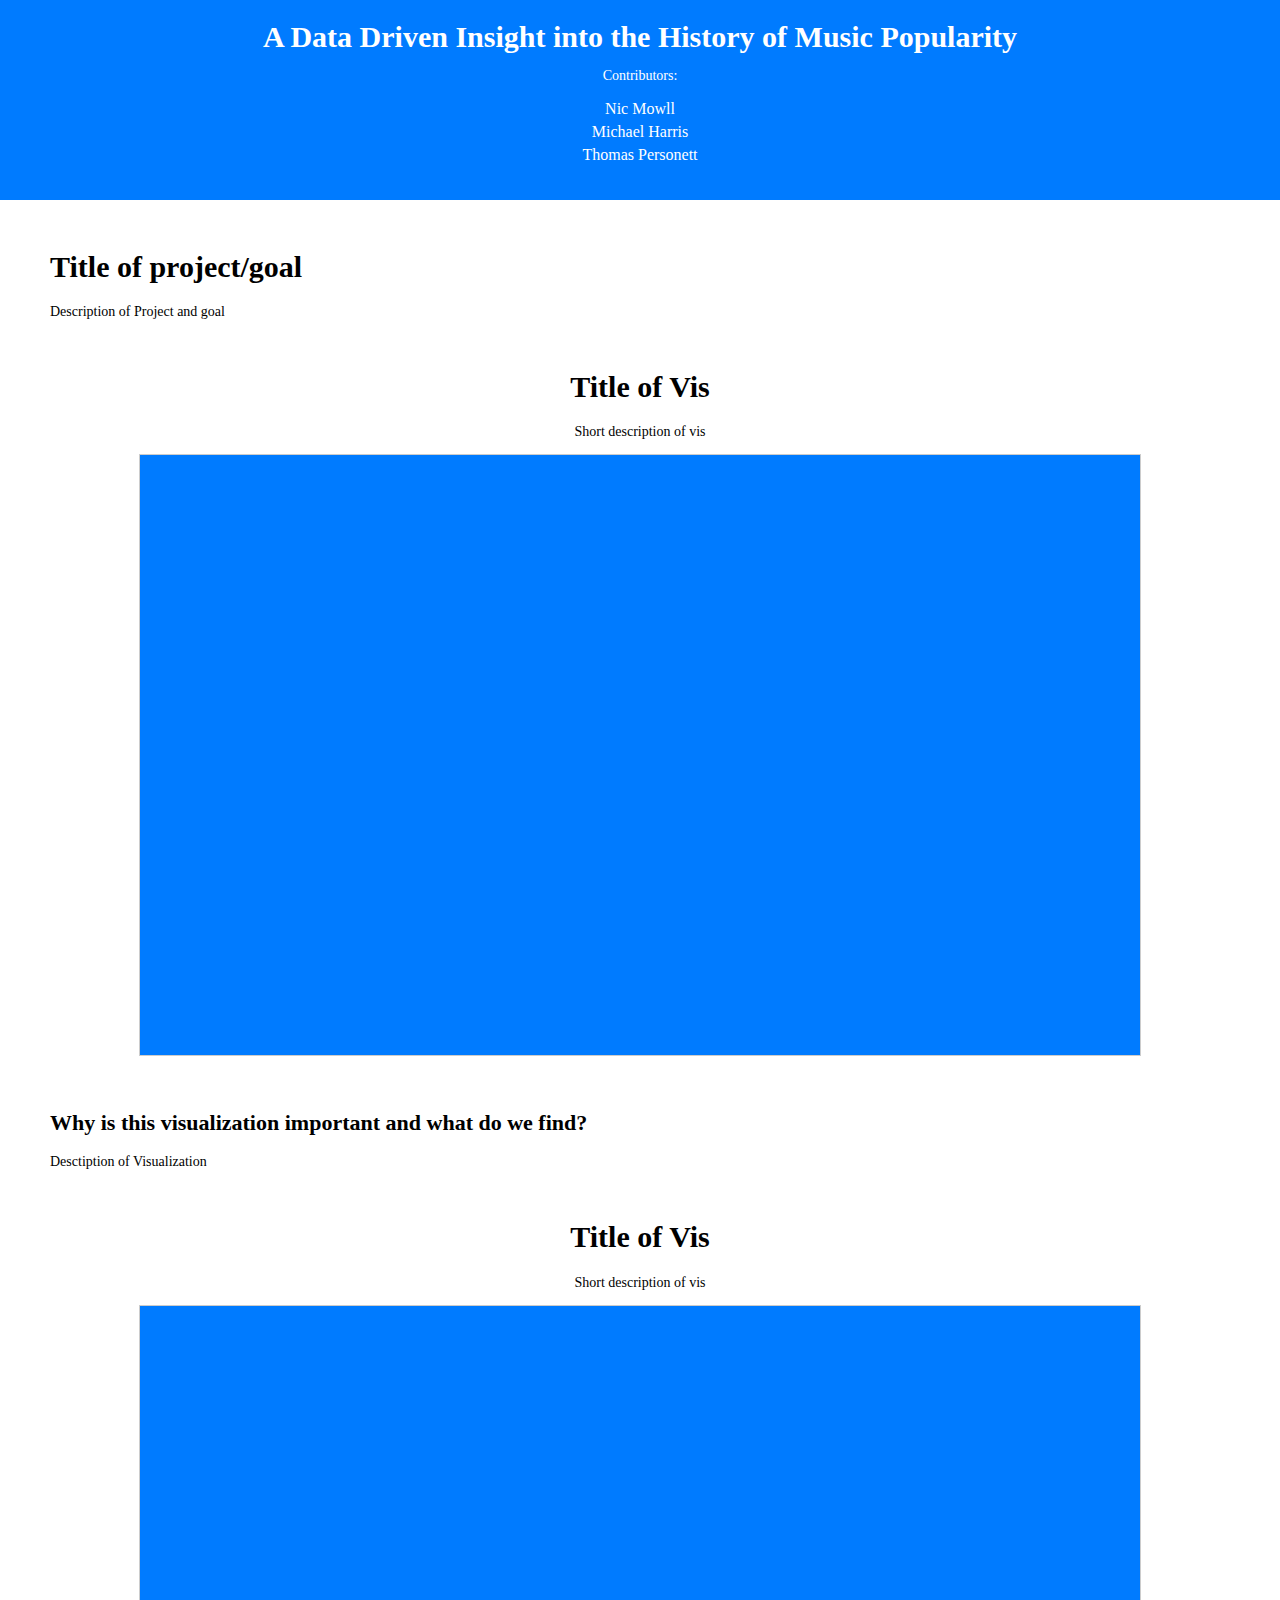
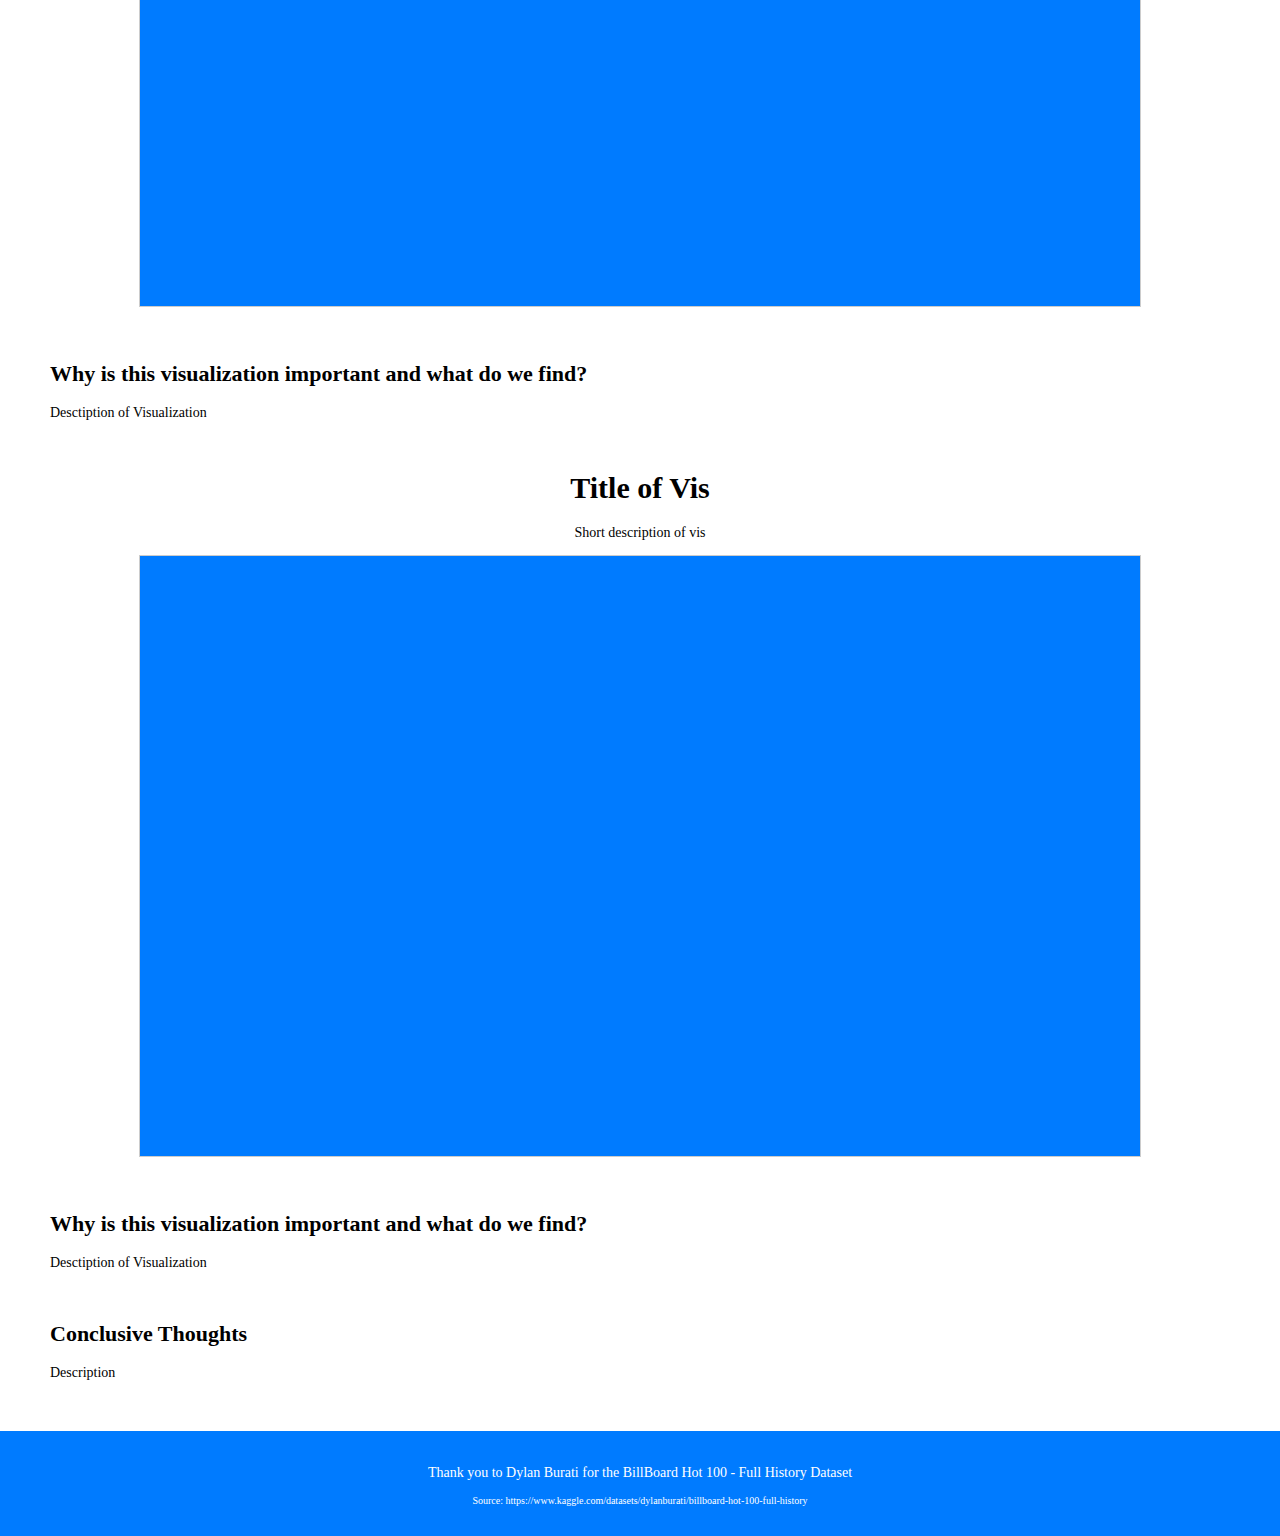
<file: docs/project_header.html>
<!DOCTYPE html>
<html>
<head>
    <title>DataVisualizationProject</title>
    <link rel="stylesheet" type="text/css" href="style.css">
</head>
<body>
    <header>
        <h4>A Data Driven Insight into the History of Music Popularity</h4>
        <p>Contributors:</p>
        <ul>
            <li>Nic Mowll</li>
            <li>Michael Harris</li>
            <li>Thomas Personett</li>
        </ul>
    </header>

    <section class="introduction">
        <h1>Title of project/goal</h1>
        <p>Description of Project and goal</p>
    </section>

    <section class="visualization">
        <h1>Title of Vis</h1>
        <p>Short description of vis</p>
        <svg width="1000" height="600">
            
            <!--Visualizations here-->

            <rect width="100%" height="100%" fill=#007BFF />
        </svg>
    </section>

    <section class="description">
        <h2>Why is this visualization important and what do we find?</h2>
        <p>Desctiption of Visualization</p>
    </section>

    <section class="visualization">
        <h1>Title of Vis</h1>
        <p>Short description of vis</p>
        <svg width="1000" height="600">
            
            <!--Visualizations here-->

            <rect width="100%" height="100%" fill=#007BFF />
        </svg>
    </section>

    <section class="description">
        <h2>Why is this visualization important and what do we find?</h2>
        <p>Desctiption of Visualization</p>
    </section>

    <section class="visualization">
        <h1>Title of Vis</h1>
        <p>Short description of vis</p>
        <svg width="1000" height="600">
            
            <!--Visualizations here-->
            
            <rect width="100%" height="100%" fill=#007BFF />
        </svg>
    </section>

    <section class="description">
        <h2>Why is this visualization important and what do we find?</h2>
        <p>Desctiption of Visualization</p>
    </section>

    <section class="description">
        <h2>Conclusive Thoughts</h2>
        <p>Description</p>
    </section>

    <footer>
        <p>Thank you to Dylan Burati for the BillBoard Hot 100 - Full History Dataset</p>
        <h3>Source: https://www.kaggle.com/datasets/dylanburati/billboard-hot-100-full-history</h3>
    </footer>

</body>
</html>
</file>
<file: docs/style.css>
body {
    margin: 0;
}

/* Header style */
header {
    background-color: #007BFF;
    color: #fff;
    text-align: center; 
    padding: 20px;
}

/* Footer style */
footer {
    background-color: #007BFF;
    color: #fff;
    text-align: center;
    padding: 20px;
}

.tooltip {
    position: absolute;
    display: none;
    background-color: white;
    padding: 6px;
    border: 1px solid lightgray;
    color: dimgray;
    font-family: Poppins;
    font-size: 14px;
}

.button-container {
    display: flex;
    justify-content:center;
    padding: 20px
}

button {
    margin: 0;
    padding: 10px 20px;
    font-family: Poppins;
    font-weight: bold;
    opacity: 0.7;
    background-color: white;
    color: #333;
    border: 1px solid lightgray;
    cursor: pointer;
    transition: background-color 0.3s;
    transition: color 0.3s;
    transition: border 0.3s;
}

button:hover {
    background-color: #007BFF;
    color: white;
    border: 1px solid #007BFF;
}

/*Title text style*/
h1 {
    font-size: 30px;
    font-weight: bold;
    font-family: Poppins;
}

/*secondary title style*/
h2 {
    font-size: 22px;
    font-weight: bold;
    font-family: Poppins;
}

/*small detail text style*/
h3 {
    font-size: 10px;
    font-weight: lighter;
    font-family: Poppins;
}

/*Header Title text style*/
h4 {
    font-size: 30px;
    font-weight: bold;
    font-family: Poppins;
    padding: 0%;
    margin: 0;
}

/* Descriptive text style */
p {
    font-size: 14px;
    font-family: Poppins;
}

/*list object for contributors*/
ul {
    list-style-type: none; /* Remove bullets from the list */
    padding: 0; 
}

/*list text style*/
li {
    font-size: 16px; 
    margin: 5px 0; 
    font-family: Poppins;
}

/* Style for data visualizations */
.visualization {
    margin: 20px; 
    text-align: center; 
}

/* style for intro section */
.introduction {
    margin: 50px;
    text-align: left;
}

/* style for description section */
.description {
    margin: 50px;
    text-align: left;
}

/* svg box style */
svg {
    border: 1px solid #ccc; 
    max-width: 100%; 
}
</file>
